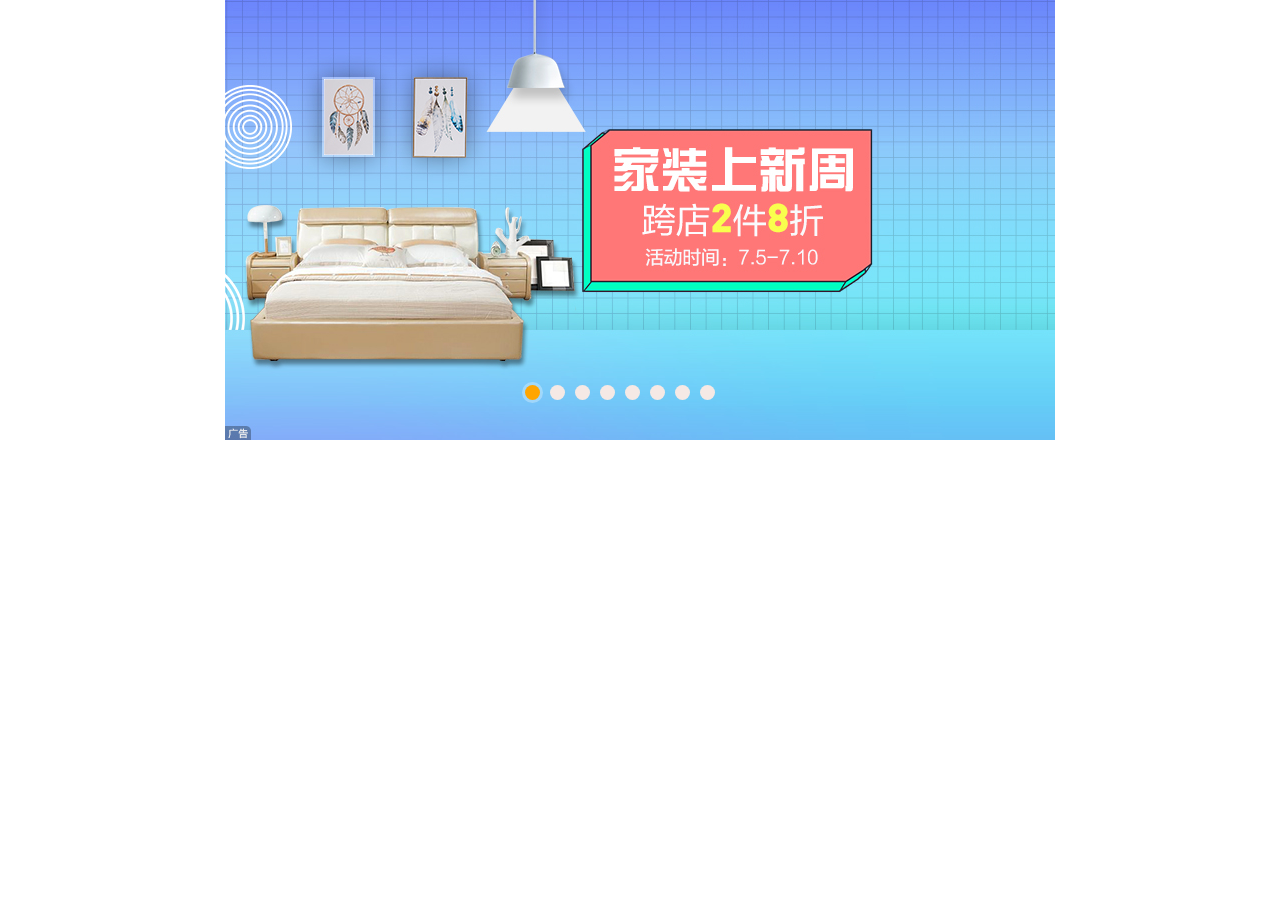
<file: 苏宁主页轮播/index.html>
<!DOCTYPE html>
<html lang="en">
<head>
    <meta charset="UTF-8">
    <title>Title</title>
    <link rel="stylesheet" href="css/index.css">
    <script src="js/jquery-1.12.4.js"></script>
    <script src="js/index.js"></script>
</head>
<body>
    <div id="sc-box">
        <div class="pre"><img src="images/返回.png" height="75" width="75"/></div>
        <div class="next"><img src="images/更多.png" height="75" width="75"/></div>
        <ul class="btns">
            <li class="current"></li>
            <li></li>
            <li></li>
            <li></li>
            <li></li>
            <li></li>
            <li></li>
            <li></li>

        </ul>
        <div class="imgs">
            <img src="images/1.jpg" alt="">
            <img src="images/2.jpg" alt="">
            <img src="images/3.jpg" alt="">
            <img src="images/4.jpg" alt="">
            <img src="images/5.jpg" alt="">
            <img src="images/6.jpg" alt="">
            <img src="images/7.jpg" alt="">
            <img src="images/8.jpg" alt="">
        </div>
    </div>
</body>
</html>
</file>
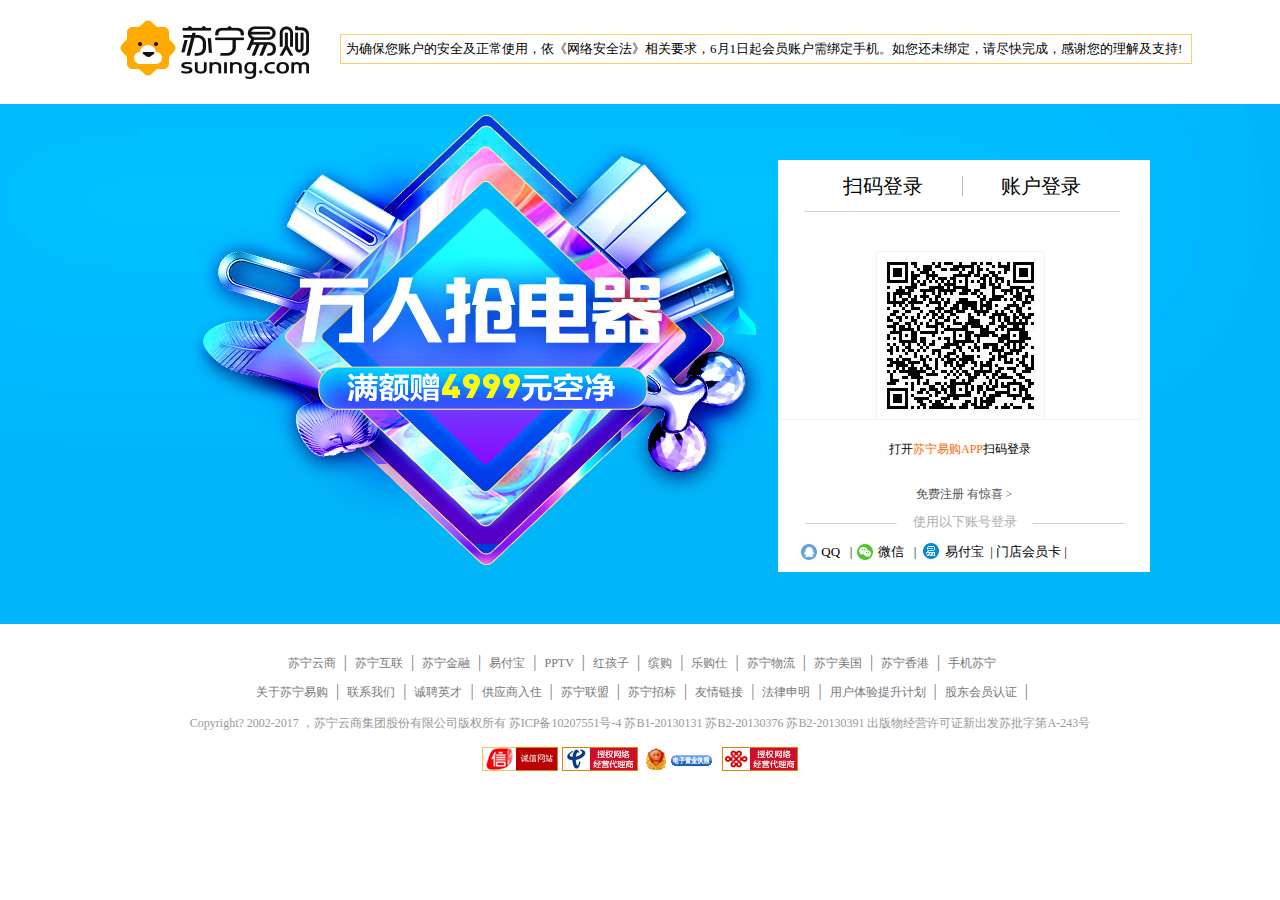
<file: login/login.html>
<!DOCTYPE html>
<html lang="en">
<head>
    <meta charset="UTF-8">
    <title>请登录</title>
    <link rel="stylesheet" href="CSS/login.css">
    <script src="js/jquery-1.12.4.js"></script>
    <script src="js/login.js"></script>

</head>
<body>
    <div class="top">
        <img src="images/snlogo.png" height="100" width="190"/>
        <p>为确保您账户的安全及正常使用，依《网络安全法》相关要求，6月1日起会员账户需绑定手机。如您还未绑定，请尽快完成，感谢您的理解及支持!</p>
    </div>
    <div class="box" style="background: url('images/背景.jpg') center no-repeat">
    </div>
       <div id="big-box">
           <div class="title">
               <span>扫码登录</span><div class="line"></div><span>账户登录</span>
               <div class="hr"></div>
           </div>
           <div class="login">
               <!--二维码-->
               <div class="qrcode-main">
                   <div class="qrcode-img" style="left:96px;">
                       <img src="images/下载二维码.png" alt="">
                   </div>
                   <!--二维码帮助-->
                   <div class="qrcode-help"></div>

               </div>
               <div class="app">
                   <P>打开<a type="#">苏宁易购APP</a>扫码登录</P>
                   <div class="zhuce1">免费注册 有惊喜 ></div>
               </div>
               <!--登录表单-->
               <div class="login-box" style="display: none">
                   <form action="#" method="post">
                       <div class="center">
                           <div class="showmsg"></div>
                           <div class="login-item">
                               <label for="username"></label>
                               <input type="text" placeholder="邮箱/用户名/已验证手机" name="username" id="username">
                               <div class="deltext"></div>
                           </div>
                           <div class="login-item">
                               <label for="password"></label>
                               <input type="password" placeholder="密码" name="password" id="password">
                               <div class="deltext"></div>
                           </div>
                           <div class="info">
                               <div class="phone"></div>
                               <p><a type="#">短信验证码登录</a>
                                   <a type="#">忘记密码？</a>
                               </p>
                           </div>
                           <div class="btn">
                               <a id="submit" class="login-submit"><P>登&nbsp;&nbsp;录</P></a>
                           </div>
                           <div class="zhuce2">免费注册 有惊喜 ></div>
                       </div>
                   </form>
               </div>
           </div>
           <div class="login-ways">
               <p>———————&nbsp;&nbsp;&nbsp;&nbsp;&nbsp;使用以下账号登录&nbsp;&nbsp;&nbsp;&nbsp;&nbsp;———————</p>
               <p>
                   <span><img src="images/QQ.png">&nbsp;<t>QQ</t> &nbsp;</span>
                   |<span>&nbsp;<img src="images/微信.png">&nbsp;<t>微信</t> &nbsp;</span>
                   |<span>&nbsp;<img src="images/易付宝.png">&nbsp;<t>易付宝</t>&nbsp;</span>
                   |<span>&nbsp;<t>门店会员卡</t>&nbsp;</span>|
               </p>
           </div>
       </div>

<!--底部版权声明-->
    <div class="bottom">
        <p>&nbsp;<span>苏宁云商</span>&nbsp;&nbsp;|
            &nbsp;<span>苏宁互联</span>&nbsp;&nbsp;|
            &nbsp;<span>苏宁金融</span>&nbsp;&nbsp;|
            &nbsp;<span>易付宝</span>&nbsp;&nbsp;|
            &nbsp;<span>PPTV</span>&nbsp;&nbsp;|
            &nbsp;<span>红孩子</span>&nbsp;&nbsp;|
            &nbsp;<span>缤购</span>&nbsp;&nbsp;|
            &nbsp;<span>乐购仕</span>&nbsp;&nbsp;|
            &nbsp;<span>苏宁物流</span>&nbsp;&nbsp;|
            &nbsp;<span>苏宁美国</span>&nbsp;&nbsp;|
            &nbsp;<span>苏宁香港</span>&nbsp;&nbsp;|
            &nbsp;<span>手机苏宁</span>
        </p>
        <p>
            &nbsp;<span>关于苏宁易购</span>&nbsp;&nbsp;|
            &nbsp;<span>联系我们</span>&nbsp;&nbsp;|
            &nbsp;<span>诚聘英才</span>&nbsp;&nbsp;|
            &nbsp;<span>供应商入住</span>&nbsp;&nbsp;|
            &nbsp;<span>苏宁联盟</span>&nbsp;&nbsp;|
            &nbsp;<span>苏宁招标</span>&nbsp;&nbsp;|
            &nbsp;<span>友情链接</span>&nbsp;&nbsp;|
            &nbsp;<span>法律申明</span>&nbsp;&nbsp;|
            &nbsp;<span>用户体验提升计划</span>&nbsp;&nbsp;|
            &nbsp;<span>股东会员认证</span>&nbsp;&nbsp;|
        </p>
        <p>Copyright? 2002-2017 ，苏宁云商集团股份有限公司版权所有 苏ICP备10207551号-4 苏B1-20130131 苏B2-20130376 苏B2-20130391 出版物经营许可证新出发苏批字第A-243号</p>
        <div class="bottom-image">
            <img src="images/chengxin.png" height="24" width="76"/>
            <img src="images/dianxin.jpg" height="24" width="76"/>
            <img src="images/dianzi.png" height="24" width="76"/>
            <img src="images/unicom.png" height="24" width="76"/>
        </div>
    </div>
</body>
</html>
</file>
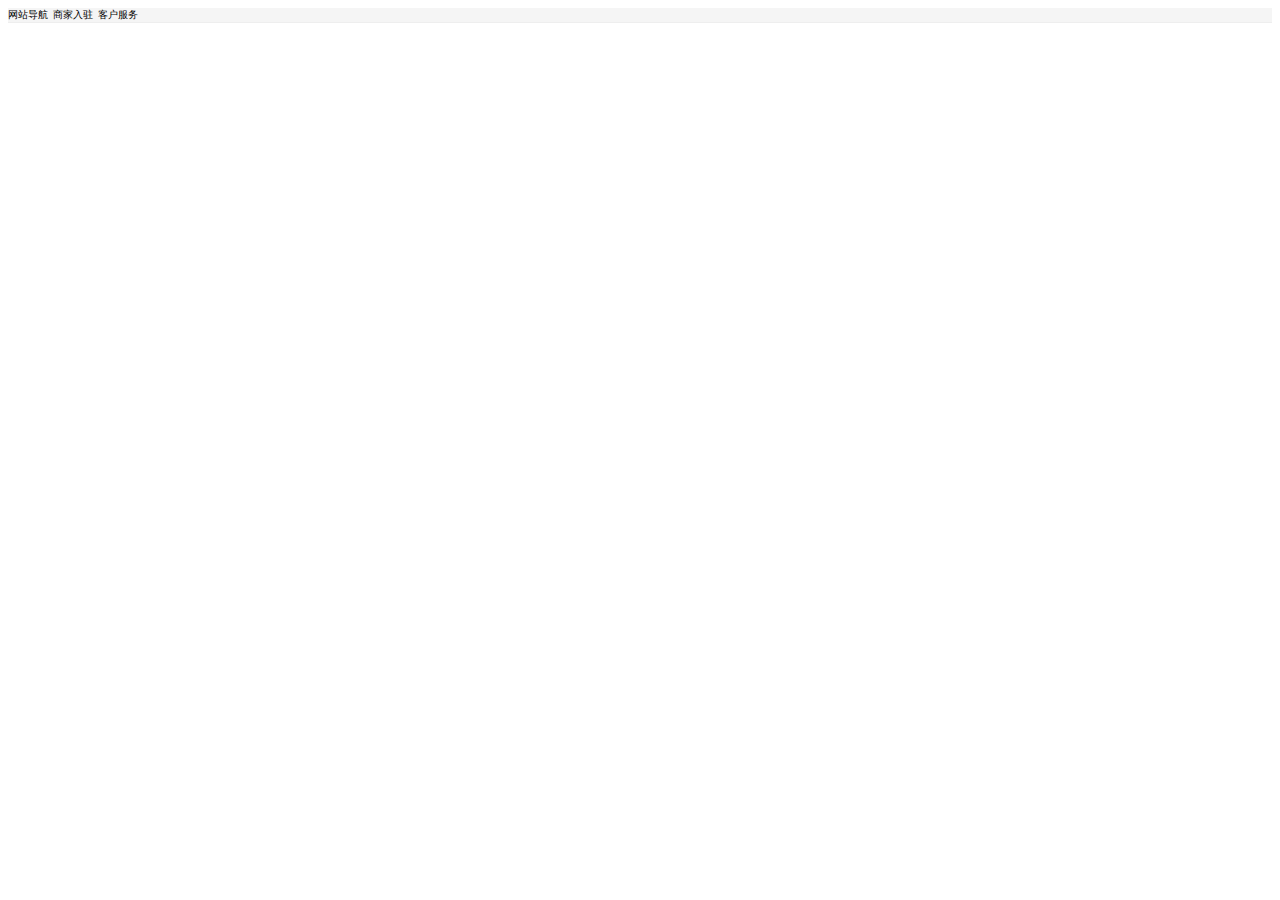
<file: 苏宁易购/Main.html>
<!DOCTYPE html>
<html lang="en">
<head>
    <meta charset="UTF-8">
    <title>苏宁易购</title>
    <link rel="stylesheet" href="CSS/Main.css">
</head>
<body>
    <div class="toolbar">
        <div class="toolbar-lift">
            <div><a>网站导航</a>&nbsp;&nbsp;<a>商家入驻</a>&nbsp;&nbsp;<a>客户服务</a></div>
        </div>
        <div class="toolbar-right"></div>
    </div>
</body>
</html>
</file>
<file: 苏宁主页轮播/css/index.css>
ul,li,body{margin: 0;padding: 0;}
ul,li{list-style-type: none;}
#sc-box{
    width: 830px;
    height: 440px;
    margin: auto;
    position: relative;/*相对定位，让子元素定位有个标准*/
    cursor: pointer;
}
#sc-box .imgs img{
    width: 830px;
    height: 440px;
}
#sc-box .imgs img:first-child~img{
    display: none;
}
.pre,.next{
    width: 20px;
    height: 36px;
    color: #ffffff;
    line-height: 36px;
    text-align: center;
    position: absolute;
    top:50%;
    margin-top:-18px;
    display: none;
}
.pre{
    left: 10px;
    top: 190px;
}
.next{
    right: 65px;
    top:190px;
}
.btns{
    position: absolute;
    left: 50%;
    width: 240px;
    margin-left: -120px;
    bottom: 40px;
}
.btns .current{
    background-color: orange;
    box-shadow: rgba(255,255,255,0.3) 0 0 0px 3px;
}
.btns li{
    width: 15px;
    height: 15px;
    margin: 0 5px;
    border-radius: 50%;
    color: #fff;
    background-color: #F5E9E5;
    text-align: center;
    line-height: 20px;
    font-size: 14px;
    float: left;
}
</file>
<file: login/CSS/login.css>
*{
    margin: 0;
    padding: 0
}
.top img{
    position: relative;
    left: 120px;
    cursor: pointer;
}
.top p{
    border: 1px solid rgb(254,205,102);
    position: relative;
    font-size: 13px;
    left: 340px;
    bottom: 70px;
    padding: 5px;
    width: 840px;
}
.box{
    width: 1380px;
    height: 520px;
    position: relative;
    bottom: 30px;
}
#big-box{
    border: 1px solid white;
    background-color: white;
    margin: 0 auto;
    padding: 0;
    position: absolute;
    right: 130px;
    top: 160px;
    height: 410px;
    width: 370px;
}
.qrcode-main{
    width: 306px;
    height: 168px;
    padding: 0 5px;
    padding-left: 45px;
    padding-top: 40px;
    padding-right: 10px;
    position: relative;
    border:1px solid rgb(244,244,244);
    border-top: none;
    overflow: hidden
}
.qrcode-main .qrcode-img{
    position: absolute;
    padding: 8px;
    left: 0px;
    border:1px solid rgb(244,244,244);
}
.qrcode-main .qrcode-help{
    position: absolute;
    background-image: url("../login/images/scan.png");
    background-repeat: no-repeat;
    width: 148px;
    height: 168px;
    right: -7px;
    display: none;
}
.app p{
    font-size: 12px;
    position: absolute;
    top: 280px;
    left: 110px;
}
.app p>a{
    color: rgb(255,102,0);
    cursor: pointer;

}
.app p>a:hover{
    text-decoration: underline;
}
.login-box{
    width: 316px;
    height: 168px;
}
.center{
    margin: 0 auto;
    position: relative;
    left: 25px;
    top: 28px;
}
.login-box .login-item{
    margin-bottom: 20px;
    box-sizing: border-box;
    border:1px solid rgb(187,187,187);
    width: 100%;
    height:40px;

}
input:-webkit-autofill{
    background-color: #fff;
}
.login-box .login-item input{
    border:none;
    height: 36px;
    width: 275px;
    outline: none;
    text-indent: 1.2em;
}
.login-box .login-item label{
    display: block;
    float: left;
    width: 38px;
    height: 38px;
    background-image: url("../login/images/sprite.png");
    background-repeat: no-repeat;
    border-right:1px solid rgb(187,187,187);
    background-position: -122px -65px;
}
.login-box .login-item:first-child label{

}
.login-box .login-item:last-child label{
    background-position: -41px -65px;
}
.deltext:hover{
    cursor: pointer;
    background-position: -50px -143px;
}
.deltext{
    width: 17px;
    height:17px;
    background-image: url("../login/images/sprite.png");
    background-repeat: no-repeat;
    float: right;
    position: relative;
    bottom:14px;
    margin-top: -8.5px;
    margin-right: 5px;
    background-position: -91px -121px;
    /*display: none;*/
}
.title{
    width: 316px;
    height:50px;
    position: relative;
    left: 25px;
}
.hr{
    border: 1px solid #d2d4d6;
    border-top: none;
}
.title span{
    line-height: 50px;
    text-align: center;
    font-size: 20px;
    padding: 0 39px;
}
.title span:hover{
    color: rgb(255, 102, 0);
    font-weight: bold;
    cursor: pointer;
}
.title .line{
    position: absolute;
    border-right: 1px solid rgb(187,187,187);
    height:20px;
    left:50%;
    top:50%;
    margin-top: -10px;
}
.current{
    color:rgb(255,102,0);
    font-weight:bold;
}
.info .phone{
    border: 0px;
    width:17px;
    height: 21px;
    background-image: url("../login/images/sprite.png");
    background-repeat: no-repeat;
    background-position: 0 -145px;
    position: relative;
    top: 10px;
}
.info p{
    font-size: 12px;
    position: relative;
    left: 16px;
    top: -6px;
}
.info p a:nth-child(2){
    float: right;
    position: relative;
    right: 15px;
}
.info p a:hover{
    color: rgb(255,102,0);
    text-decoration: underline;
    cursor: pointer;
}
.btn{
    border: 1px solid rgb(255,102,0);
    background-color: rgb(255,102,0);
    width: 312px;
    height: 40px;
    cursor: pointer;
}
#submit p{
    font-size: 20px;
    font-weight: bold;
    color: white;
    line-height: 40px;
    text-align: center;
}
.btn:hover{
    background-color: rgb(255,66,0);
}
.zhuce1{
    font-size: 12px;
    position: relative;
    top: 66px;
    color: #5a5156;
    text-align: center;
}
.zhuce2{
    font-size: 12px;
    position: relative;
    text-align: center;
    top: 34px;
    color: #5a5156;
}
.zhuce1:hover{
    color: rgb(255,102,0);
    text-decoration: underline;
    cursor: pointer;
}
.zhuce2:hover{
    color: rgb(255,102,0);
    text-decoration: underline;
    cursor: pointer;
}

.login-ways p:nth-child(1){
    font-size: 13px;
    position: absolute;
    right:25px;
    bottom: 40px;
    color: #adaeb0;
}
.login-ways p:nth-child(2){
    font-size: 13px;
    position: absolute;
    right: 71px;
    bottom: 10px;
    width: 280px;
}
.login-ways p>span>img{
    position: relative;
    top: 6px;
}
.login-ways span t:hover{
    color: rgb(255,102,0);
    text-decoration: underline;
    cursor: pointer;
}
.bottom{
    position: relative;
    bottom: 17px;
}
.bottom p:nth-child(1){
    color: #77787a;
    line-height: 30px;
    text-align: center;
    padding-top: 10px;
}
.bottom p:nth-child(2){
    color: #77787a;
    line-height: 25px;
    text-align: center;
    padding-bottom: 10px;
}
.bottom p:nth-child(3){
    color: #97989a;
    text-align: center;
    font-size: 12px ;
    padding-bottom: 15px;
}

.bottom p>span{
    font-size: 12px ;
    color: #77787a;
}
.bottom p>span:hover{
    color: rgb(255,102,0);
    text-decoration: underline;
    cursor: pointer;
}
.bottom-image{
    text-align: center;
    padding-bottom: 15px;
    cursor: pointer;
}
</file>
<file: 苏宁易购/CSS/Main.css>
.toolbar{
    position: relative;
    width: 100%;
    min-width: 990px;
    border-bottom: 1px solid #eee;
    background: #f5f5f5;
}
.toolbar-lift{
    font-size: 10px;
}
</file>
